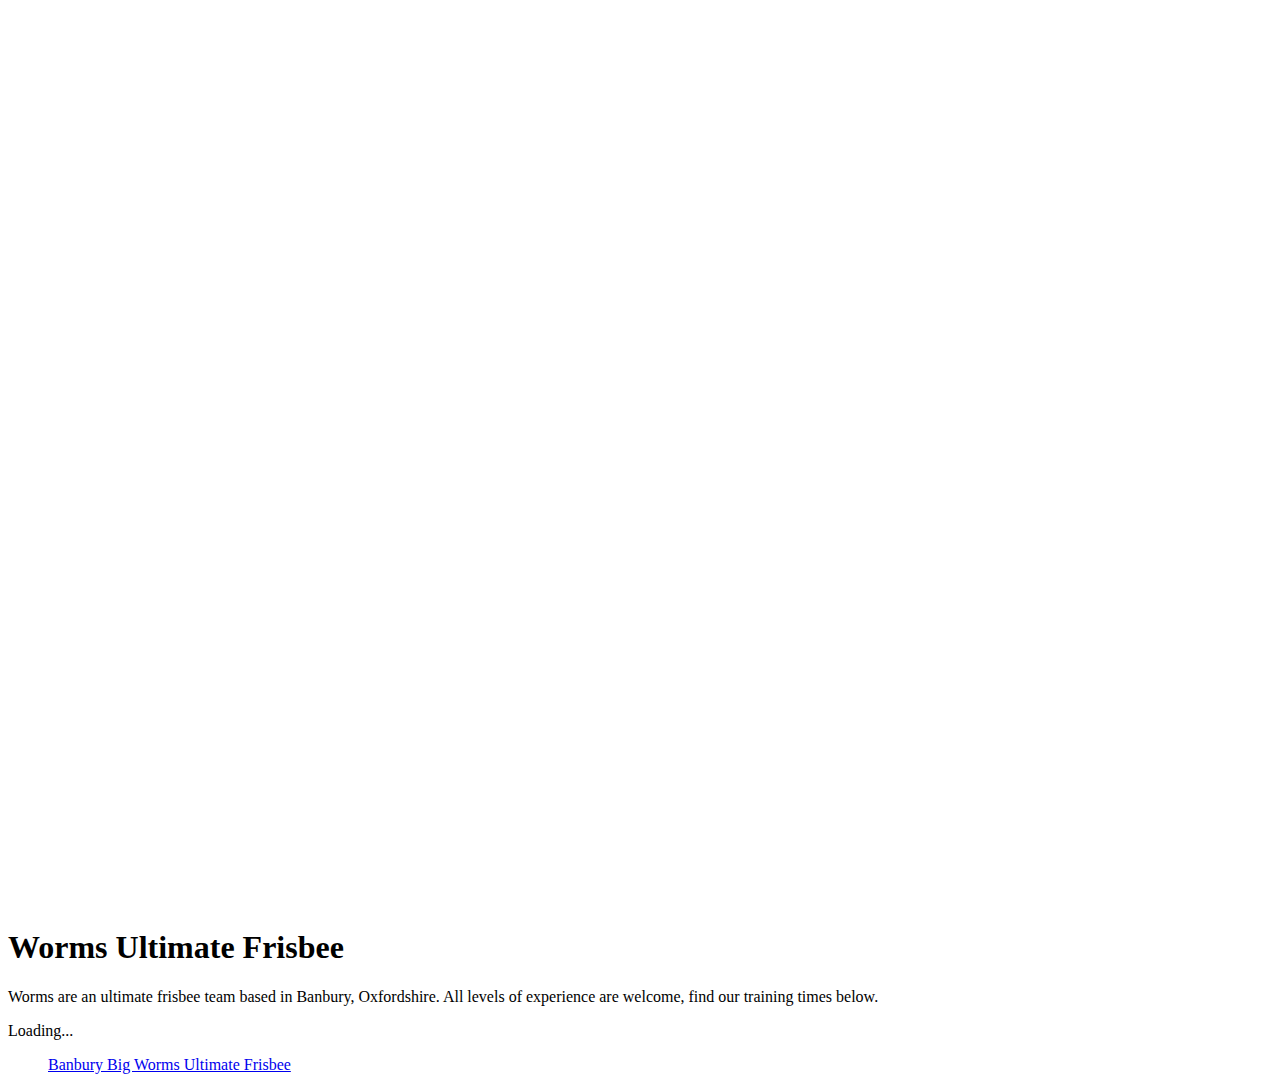
<file: src/index.html>
<!doctype html>
<html>

<head>
    <base href="/">
    <title>big-worms-ang-lite</title>
    <meta charset="UTF-8">
    <meta name="viewport" content="width=device-width, initial-scale=1">
    <link href="https://fonts.googleapis.com/css?family=Bitter|Raleway" rel="stylesheet">

</head>

<body>
    <div id="fb-root"></div>
    <script>
        (function(d, s, id) {
            var js, fjs = d.getElementsByTagName(s)[0];
            if (d.getElementById(id)) return;
            js = d.createElement(s);
            js.id = id;
            js.src = "//connect.facebook.net/en_GB/sdk.js#xfbml=1&version=v2.8&appId=928403163930818";
            fjs.parentNode.insertBefore(js, fjs);
        }(document, 'script', 'facebook-jssdk'));
    </script>

    <div id="video">

    </div>


    <div class="main-bar">
        <div class="title-bar">
            <h1>Worms Ultimate Frisbee</h1>
        </div>
        <div class="subtitle">
            <p>Worms are an ultimate frisbee team based in Banbury, Oxfordshire. All levels of experience are welcome, find our training times below.</p>
        </div>
        <my-app>Loading...</my-app>
        <div class="fb-page" data-href="https://www.facebook.com/BanburyBigWorms/" data-tabs="timeline" data-width="500" data-small-header="false" data-adapt-container-width="true" data-hide-cover="false" data-show-facepile="true"><blockquote cite="https://www.facebook.com/BanburyBigWorms/" class="fb-xfbml-parse-ignore"><a href="https://www.facebook.com/BanburyBigWorms/">Banbury Big Worms Ultimate Frisbee</a></blockquote></div>

    </div>
    <script src="https://ajax.googleapis.com/ajax/libs/jquery/1.10.2/jquery.min.js"></script>
    <script>
        /*
         * YoutubeBackground - A wrapper for the Youtube API - Great for fullscreen background videos or just regular videos.
         *
         * Licensed under the MIT license:
         *   http://www.opensource.org/licenses/mit-license.php
         *
         *
         * Version:  1.0.5
         *
         */

        // Chain of Responsibility pattern. Creates base class that can be overridden.
        if (typeof Object.create !== "function") {
            Object.create = function(obj) {
                function F() {}
                F.prototype = obj;
                return new F();
            };
        }

        (function($, window, document) {
            var
                loadAPI = function loadAPI(callback) {

                    // Load Youtube API
                    var tag = document.createElement('script'),
                        head = document.getElementsByTagName('head')[0];

                    if (window.location.origin == 'file://') {
                        tag.src = 'http://www.youtube.com/iframe_api';
                    } else {
                        tag.src = '//www.youtube.com/iframe_api';
                    }

                    head.appendChild(tag);

                    // Clean up Tags.
                    head = null;
                    tag = null;

                    iframeIsReady(callback);
                },
                iframeIsReady = function iframeIsReady(callback) {
                    // Listen for Gobal YT player callback
                    if (typeof YT === 'undefined' && typeof window.loadingPlayer === 'undefined') {
                        // Prevents Ready Event from being called twice
                        window.loadingPlayer = true;


                        // Creates deferred so, other players know when to wait.
                        window.dfd = $.Deferred();
                        window.onYouTubeIframeAPIReady = function() {
                            window.onYouTubeIframeAPIReady = null;
                            window.dfd.resolve("done");
                            callback();
                        };
                    } else if (typeof YT === 'object') {
                        callback();
                    } else {
                        window.dfd.done(function(name) {
                            callback();
                        });
                    }
                };

            // YTPlayer Object
            YTPlayer = {
                player: null,

                // Defaults
                defaults: {
                    ratio: 16 / 9,
                    videoId: 'LSmgKRx5pBo',
                    mute: true,
                    repeat: true,
                    width: $(window).width(),
                    playButtonClass: 'YTPlayer-play',
                    pauseButtonClass: 'YTPlayer-pause',
                    muteButtonClass: 'YTPlayer-mute',
                    volumeUpClass: 'YTPlayer-volume-up',
                    volumeDownClass: 'YTPlayer-volume-down',
                    start: 0,
                    pauseOnScroll: false,
                    fitToBackground: true,
                    playerVars: {
                        iv_load_policy: 3,
                        modestbranding: 1,
                        autoplay: 1,
                        controls: 0,
                        showinfo: 0,
                        wmode: 'opaque',
                        branding: 0,
                        autohide: 0
                    },
                    events: null
                },

                /**
                 * @function init
                 * Intializes YTPlayer object
                 */
                init: function init(node, userOptions) {
                    var self = this;

                    self.userOptions = userOptions;

                    self.$body = $('body'),
                        self.$node = $(node),
                        self.$window = $(window);

                    // Setup event defaults with the reference to this
                    self.defaults.events = {
                        'onReady': function(e) {
                            self.onPlayerReady(e);

                            // setup up pause on scroll
                            if (self.options.pauseOnScroll) {
                                self.pauseOnScroll();
                            }

                            // Callback for when finished
                            if (typeof self.options.callback == 'function') {
                                self.options.callback.call(this);
                            }
                        },
                        'onStateChange': function(e) {
                            if (e.data === 1) {

                                self.$node.find('img').fadeOut(400);
                                self.$node.addClass('loaded');
                            } else if (e.data === 0 && self.options.repeat) { // video ended and repeat option is set true
                                self.player.seekTo(self.options.start);
                            }
                        }
                    }


                    self.options = $.extend(true, {}, self.defaults, self.userOptions);
                    self.options.height = Math.ceil(self.options.width / self.options.ratio);
                    self.ID = (new Date()).getTime();
                    self.holderID = 'YTPlayer-ID-' + self.ID;

                    if (self.options.fitToBackground) {
                        self.createBackgroundVideo();
                    } else {
                        self.createContainerVideo();
                    }
                    // Listen for Resize Event
                    self.$window.on('resize.YTplayer' + self.ID, function() {
                        self.resize(self);
                    });

                    loadAPI(self.onYouTubeIframeAPIReady.bind(self));

                    self.resize(self);

                    return self;
                },


                /**
                 * @function pauseOnScroll
                 * Adds window events to pause video on scroll.
                 */
                pauseOnScroll: function pauseOnScroll() {
                    var self = this;
                    self.$window.on('scroll.YTplayer' + self.ID, function() {
                        var state = self.player.getPlayerState();
                        if (state === 1) {
                            self.player.pauseVideo();
                        }
                    });
                    self.$window.scrollStopped(function() {
                        var state = self.player.getPlayerState();
                        if (state === 2) {
                            self.player.playVideo();
                        }
                    });
                },
                /**
                 * @function createContainerVideo
                 * Adds HTML for video in a container
                 */
                createContainerVideo: function createContainerVideo() {
                    var self = this;

                    /*jshint multistr: true */
                    var $YTPlayerString = $('<div id="ytplayer-container' + self.ID + '" >\
                                    <div id="' + self.holderID +
                        '" class="ytplayer-player-inline"></div> \
                                    </div> \
                                    <div id="ytplayer-shield" class="ytplayer-shield"></div>');

                    self.$node.append($YTPlayerString);
                    self.$YTPlayerString = $YTPlayerString;
                    $YTPlayerString = null;
                },

                /**
                 * @function createBackgroundVideo
                 * Adds HTML for video background
                 */
                createBackgroundVideo: function createBackgroundVideo() {
                    /*jshint multistr: true */
                    var self = this,
                        $YTPlayerString = $('<div id="ytplayer-container' + self.ID + '" class="ytplayer-container background">\
                                    <div id="' + self.holderID +
                            '" class="ytplayer-player"></div>\
                                    </div>\
                                    <div id="ytplayer-shield" class="ytplayer-shield"></div>');

                    self.$node.append($YTPlayerString);
                    self.$YTPlayerString = $YTPlayerString;
                    $YTPlayerString = null;
                },

                /**
                 * @function resize
                 * Resize event to change video size
                 */
                resize: function resize(self) {
                    //var self = this;
                    var container = $(window);

                    if (!self.options.fitToBackground) {
                        container = self.$node;
                    }

                    var width = container.width(),
                        pWidth, // player width, to be defined
                        height = container.height(),
                        pHeight, // player height, tbd
                        $YTPlayerPlayer = $('#' + self.holderID);

                    // when screen aspect ratio differs from video, video must center and underlay one dimension
                    if (width / self.options.ratio < height) {
                        pWidth = Math.ceil(height * self.options.ratio); // get new player width
                        $YTPlayerPlayer.width(pWidth).height(height).css({
                            left: (width - pWidth) / 2,
                            top: 0
                        }); // player width is greater, offset left; reset top
                    } else { // new video width < window width (gap to right)
                        pHeight = Math.ceil(width / self.options.ratio); // get new player height
                        $YTPlayerPlayer.width(width).height(pHeight).css({
                            left: 0,
                            top: (height - pHeight) / 2
                        }); // player height is greater, offset top; reset left
                    }

                    $YTPlayerPlayer = null;
                    container = null;
                },

                /**
                 * @function onYouTubeIframeAPIReady
                 * @ params {object} YTPlayer object for access to options
                 * Youtube API calls this function when the player is ready.
                 */
                onYouTubeIframeAPIReady: function onYouTubeIframeAPIReady() {
                    var self = this;
                    self.player = new window.YT.Player(self.holderID, self.options);
                },

                /**
                 * @function onPlayerReady
                 * @ params {event} window event from youtube player
                 */
                onPlayerReady: function onPlayerReady(e) {
                    if (this.options.mute) {
                        e.target.mute();
                    }
                    e.target.playVideo();
                },

                /**
                 * @function getPlayer
                 * returns youtube player
                 */
                getPlayer: function getPlayer() {
                    return this.player;
                },

                /**
                 * @function destroy
                 * destroys all!
                 */
                destroy: function destroy() {
                    var self = this;

                    self.$node
                        .removeData('yt-init')
                        .removeData('ytPlayer')
                        .removeClass('loaded');

                    self.$YTPlayerString.remove();

                    $(window).off('resize.YTplayer' + self.ID);
                    $(window).off('scroll.YTplayer' + self.ID);
                    self.$body = null;
                    self.$node = null;
                    self.$YTPlayerString = null;
                    self.player.destroy();
                    self.player = null;
                }
            };

            // Scroll Stopped event.
            $.fn.scrollStopped = function(callback) {
                var $this = $(this),
                    self = this;
                $this.scroll(function() {
                    if ($this.data('scrollTimeout')) {
                        clearTimeout($this.data('scrollTimeout'));
                    }
                    $this.data('scrollTimeout', setTimeout(callback, 250, self));
                });
            };

            // Create plugin
            $.fn.YTPlayer = function(options) {

                return this.each(function() {
                    var el = this;

                    $(el).data("yt-init", true);
                    var player = Object.create(YTPlayer);
                    player.init(el, options);
                    $.data(el, "ytPlayer", player);
                });
            };

        })(jQuery, window, document);
    </script>
    <script>
        $('#video').YTPlayer({
            fitToBackground: true,
            videoId: 'Q_KujPuqNAU'
        });
    </script>
</body>

</html>
</file>
